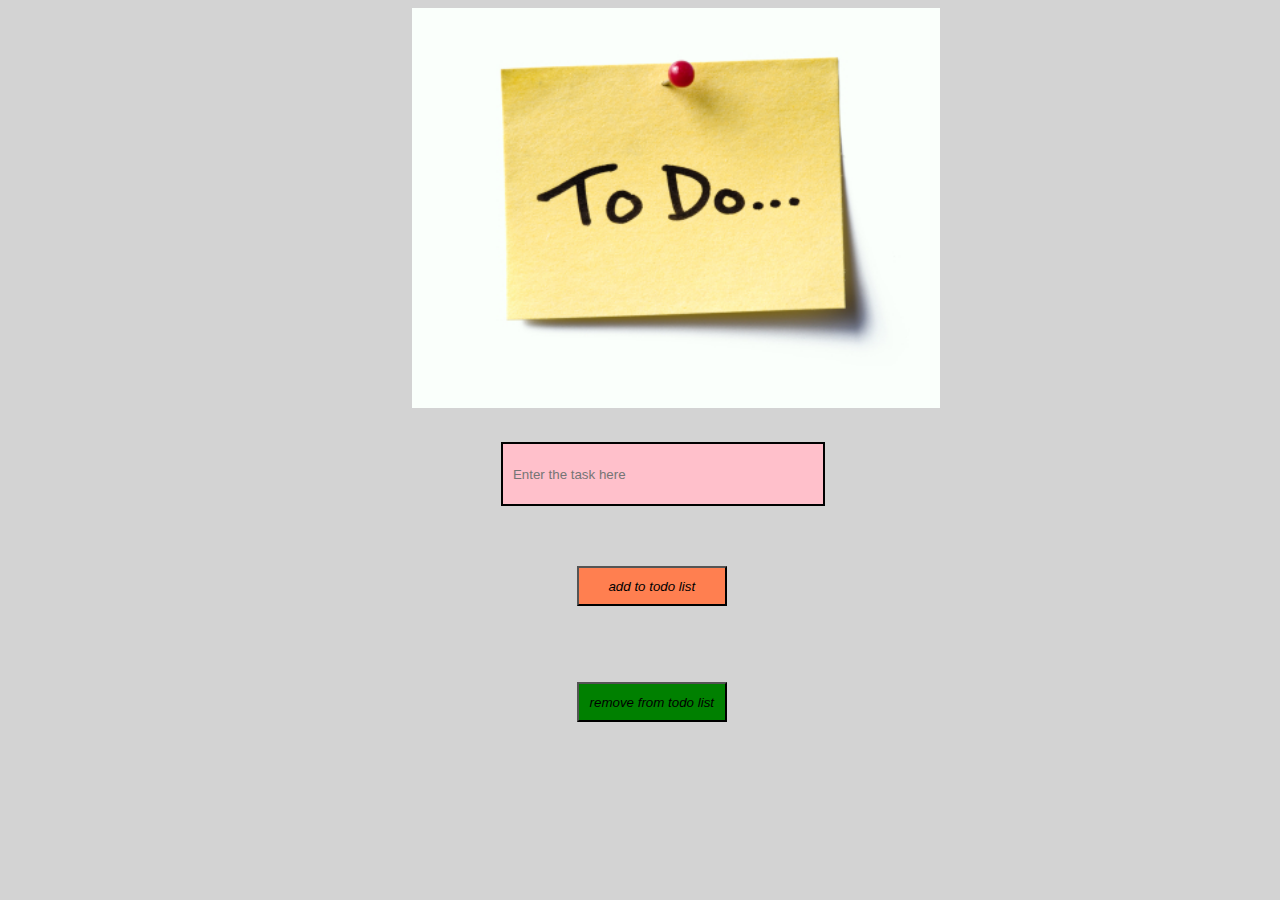
<file: index.html>
<!DOCTYPE html>
<html lang="en">
<head>
    <meta charset="UTF-8">
    <meta name="viewport" content="width=device-width, initial-scale=1.0">
    <meta http-equiv="X-UA-Compatible" content="ie=edge">
    <title>Document</title>
    <link rel="stylesheet" href="todo.css" />
</head>
<body>
    
    
    <img id="x" height="400px" src="todo.jpg">
    <input id="id1" type="text" placeholder="Enter the task here"> 
    <br>
    <button onclick="dofunction()" id="id2">
        add to todo list
    </button>
    
    <ul id='list'></ul>

    <button onclick="deletelist()" id="id3">
      remove from todo list
    </button>
    

</body>
<script src="todo.js"></script>
</html>
</file>
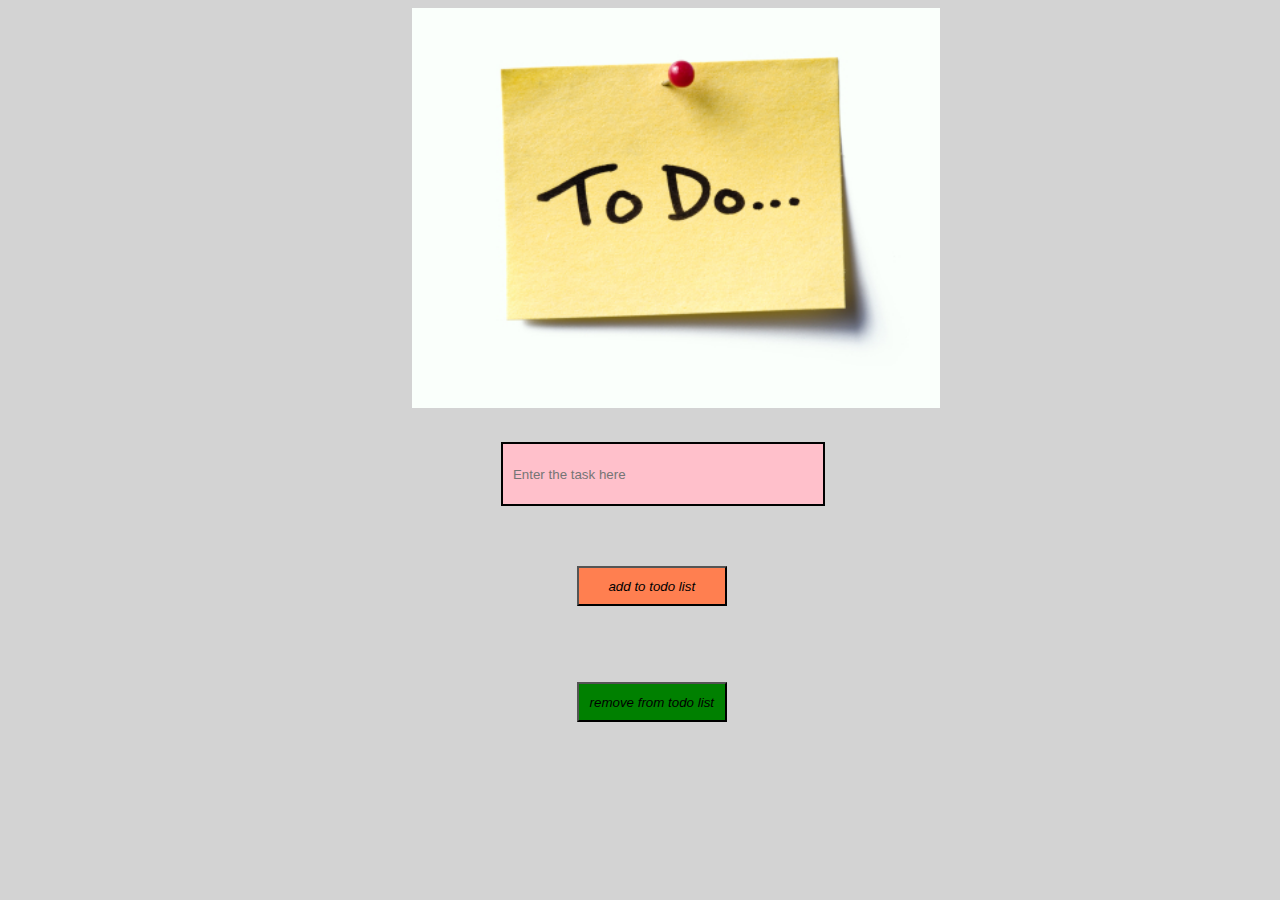
<file: todo.html>
<!DOCTYPE html>
<html lang="en">
<head>
    <meta charset="UTF-8">
    <meta name="viewport" content="width=device-width, initial-scale=1.0">
    <meta http-equiv="X-UA-Compatible" content="ie=edge">
    <title>Document</title>
    <link rel="stylesheet" href="todo.css" />
</head>
<body>
    <img id="x" height="400px" src="todo.jpg">
    <input id="id1" type="text" placeholder="Enter the task here"> 
    <br>
    <button onclick="dofunction()" id="id2">
        add to todo list
    </button>
    
    <ul id='list' ></ul>

    <button onclick="deletelist()" id="id3">
      remove from todo list
    </button>
    

</body>
<script src="todo.js"></script>
</html>
</file>
<file: todo.css>
#id1
{
    margin: 30px;
    height: 40px;
    width: 300px;
    color:black;
    border: solid 2px black;
    padding: 10px;
    background-color:pink;
    margin-left: 39%;

}

#id2
{
    margin: 30px;
    height: 40px;
    width: 150px;
    color: black;
    background-color: coral;
    margin-left: 45%;
    position: relative;
    font-family: 'Segoe UI', Tahoma, Geneva, Verdana, sans-serif;
    font-style: italic;
}
#id3
{
    margin: 30px;
    height: 40px;
    width: 150px;
    color: black;
    background-color:green;
    margin-left: 45%;
    position: relative;
    font-family: 'Segoe UI', Tahoma, Geneva, Verdana, sans-serif;
    font-style: italic;
}

ul
{
    list-style-type: none;
    margin-left:3.5%
    
}

li
{
    color: blue;
    font-family: 'Lucida Sans', 'Lucida Sans Regular', 'Lucida Grande', 'Lucida Sans Unicode', Geneva, Verdana, sans-serif;
    align-content: center;
    list-style-type: none;
    margin-left: 45%;
    margin-top: 10px;
    font-size: larger;
}
#x
{
    margin-left: 32%;
    background-color: lightskyblue;
    color: lightskyblue;
    
}

*{
    background-color:lightgray;
}
</file>
